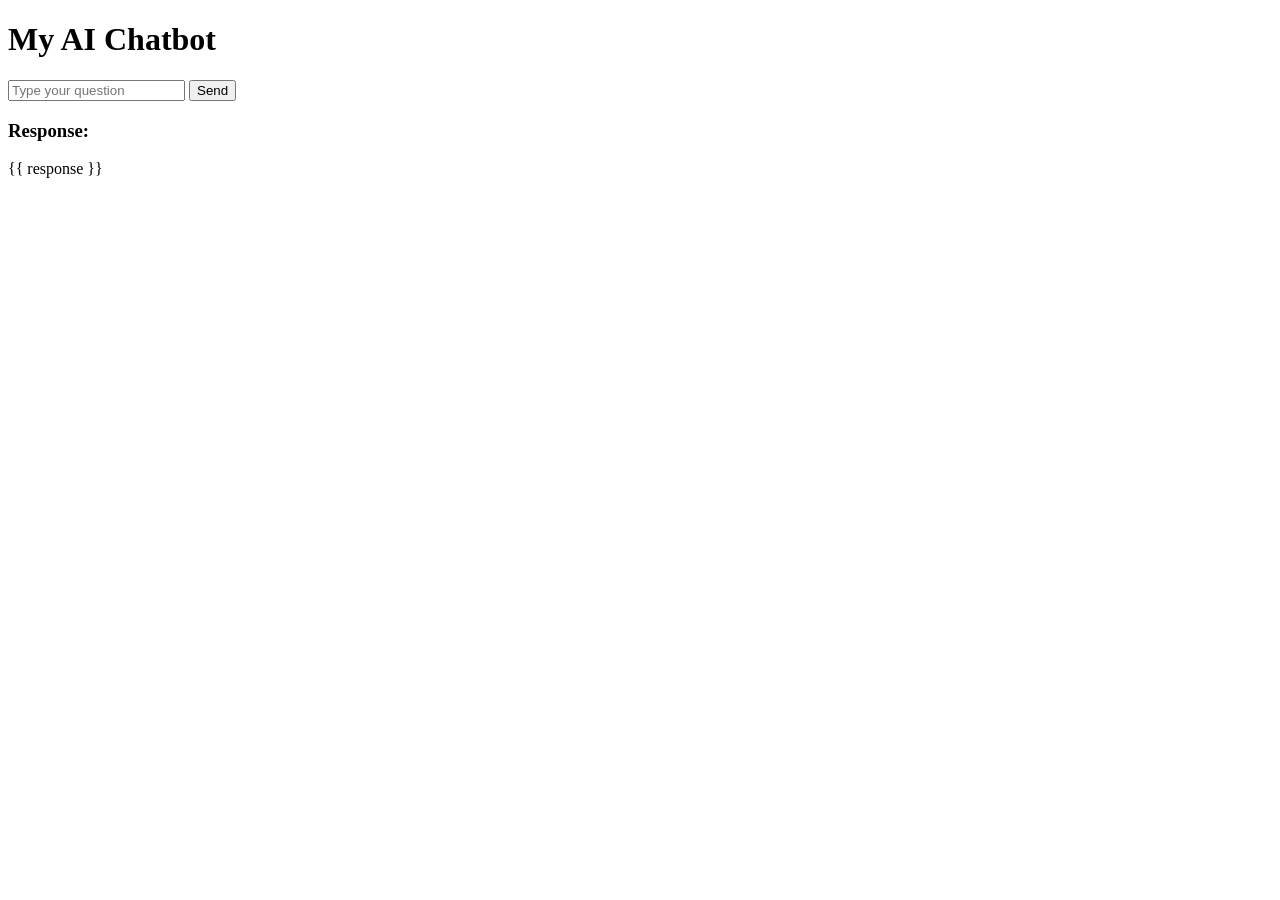
<file: templates/index.html>
<!DOCTYPE html>
<html>
<head>
    <title>AI Chatbot</title>
</head>
<body>

    <h1>My AI Chatbot</h1>

    <form method="POST">
        <input type="text" name="message" placeholder="Type your question">
        <button type="submit">Send</button>
    </form>

    <h3>Response:</h3>
    <p>{{ response }}</p>

</body>
</html>
</file>
